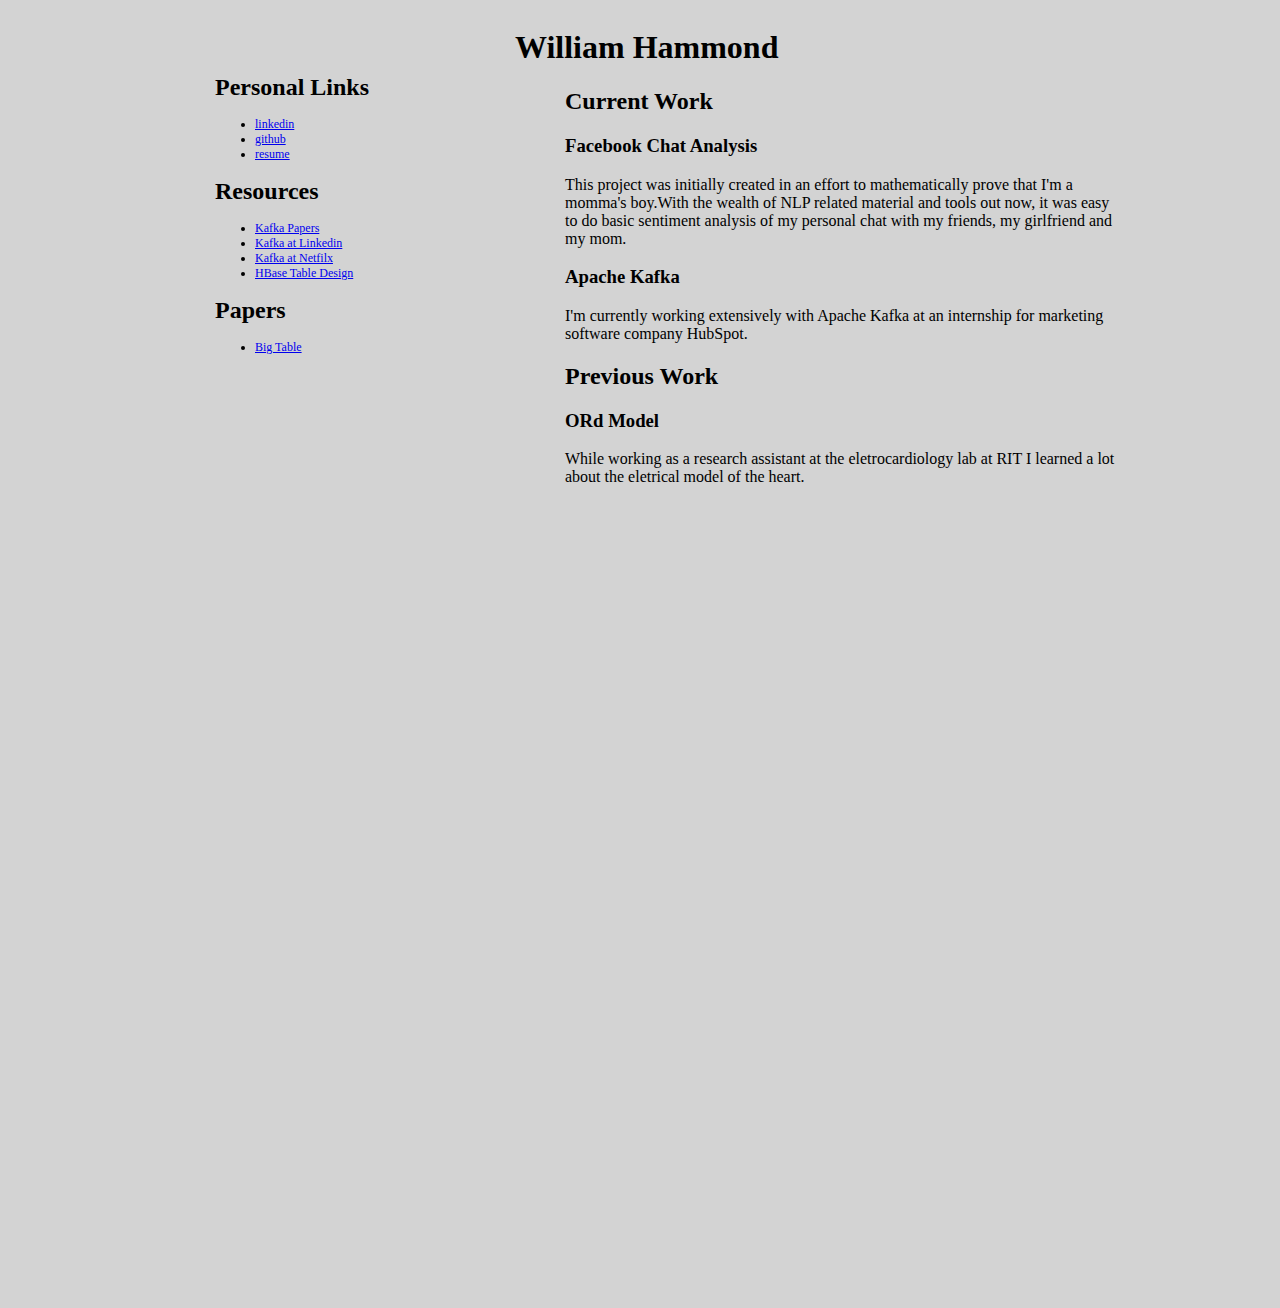
<file: index.html>
<!DOCTYPE html>
<html lang="en">
<head>
    <meta charset="UTF-8">
    <title>William Hammond</title>
    <link rel="stylesheet" href="css/styles.css">
</head>
<body>
    <div class="wrapper">
        <div class="left"> 
            <h1>
                Personal Links
            </h1> 
            <ul>
                <li><a href="https://www.linkedin.com/in/williamhammondse">linkedin</a></li>
                <li><a href="https://www.github.com/WilliamHammond">github</a></li>
                <li><a href="sites/resume.html">resume</a></li>
            </ul>
            <h1>
               Resources 
            </h1>
            <ul>
                <li><a href="https://cwiki.apache.org/confluence/display/KAFKA/Kafka+papers+and+presentations">Kafka Papers</a></li>
                <li><a href="https://engineering.linkedin.com/blog/2016/04/kafka-ecosystem-at-linkedin">Kafka at Linkedin</a></li>
                <li><a href="http://techblog.netflix.com/2016/04/kafka-inside-keystone-pipeline.html">Kafka at Netfilx</a></li>
                <li><a href="http://0b4af6cdc2f0c5998459-c0245c5c937c5dedcca3f1764ecc9b2f.r43.cf2.rackcdn.com/9353-login1210_khurana.pdf">HBase Table Design</a></li>
            </ul>
            <h1>
              Papers 
            </h1>
            <ul>
                <li><a href="http://static.googleusercontent.com/media/research.google.com/en//archive/bigtable-osdi06.pdf">Big Table</a></li>
            </ul>
        </div>
        <div class="right">
            <h1>
                William Hammond
            </h1>
            <div class="current-work">
                <h2>Current Work</h2>
                <h3>Facebook Chat Analysis</h3>
                <p>
                    This project was initially created in an effort to mathematically prove that I'm a momma's boy.With the wealth of NLP related material and tools out now, it was easy to do basic sentiment analysis of my personal chat with my friends, my girlfriend and my mom. 
                </p>
                <h3>Apache Kafka</h3>
                <p>
                    I'm currently working extensively with Apache Kafka at an internship for marketing software company HubSpot.
                </p>
            </div>
            <div class="previous-work">
                <h2>Previous Work</h2>
                <h3>ORd Model</h3>
                <p>
                    While working as a research assistant at the eletrocardiology lab at RIT I learned a lot about the eletrical model of the heart.
                </p>
            </div>
        </div>
    </div>
</body>
</html>
</file>
<file: css/styles.css>
html, body {
    background-color:#D3D3D3;
}

.div {
    margin-top:10px;
}

.left {
    color:black;
    font-size:12px;
    float:left;
    height:1200px;
    width:250px;
    padding:50px;
    font-family:"Comic Sans MS"
}

.right {
    float:right;
    height:1200px;
    width:600px;
    font-family:"Comic Sans MS"
}

.current-work {
    margin-left:50px
}

.previous-work {
    margin-left:50px
}

.wrapper { 
    width:950px;
    margin:0 auto;
}

.resume {
    height:1200px;
    width:950px;
    margin:0 auto;
}
</file>
